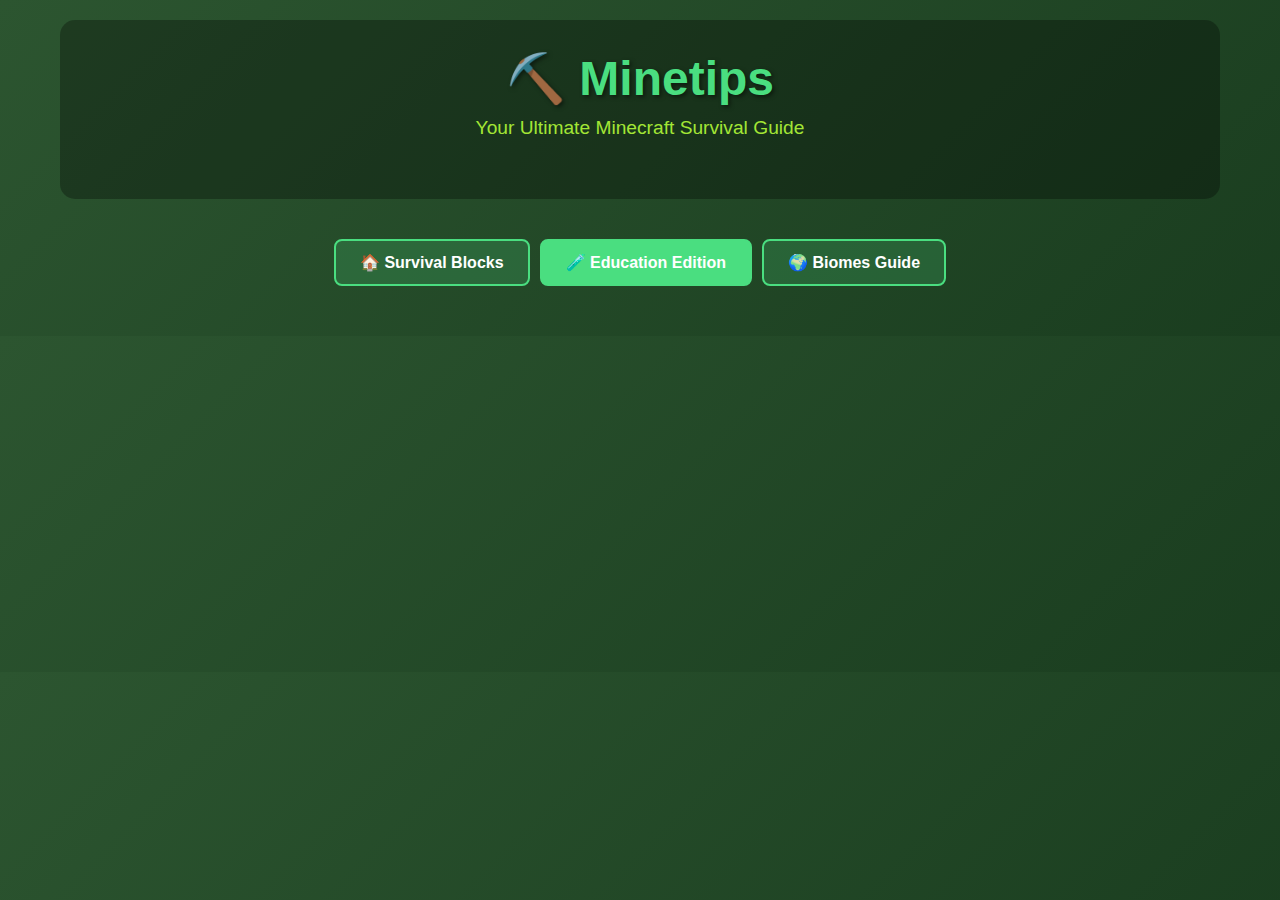
<file: 1index.html>
<!DOCTYPE html>
<html lang="en">
<head>
  <meta charset="UTF-8">
  <meta name="viewport" content="width=device-width, initial-scale=1.0">
  <title> Minetips - Minecraft Survival Guide </title>
  <link rel="stylesheet" href="style.css">
</head>
<body>
  
  <div class="container">
    <header>
    <div class="logo">⛏️ Minetips</div>
    <div class="tagline">Your Ultimate Minecraft Survival Guide</div>
   </header>

   <nav class="nav-tabs">
      <a href="survivalblocks.html" class="tab-button"> 🏠 Survival Blocks </a> 
      <a href="educationedition.html" class="tab-button active"> 🧪 Education Edition </a> 
      <a href="biomeguide.html" class="tab-button"> 🌍 Biomes Guide </a>
   </nav>

</body>
</html>
</file>
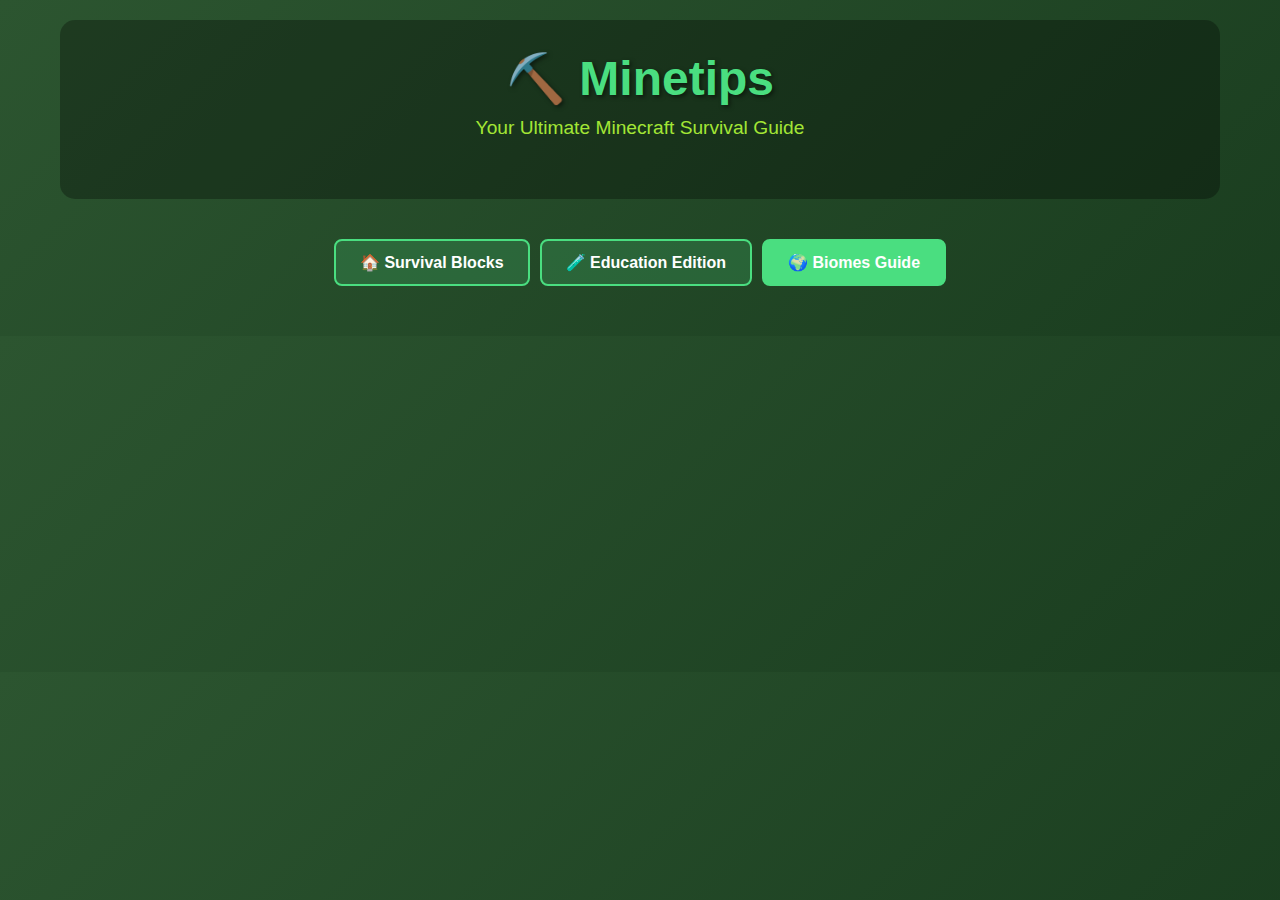
<file: 2index.html>
<!DOCTYPE html>
<html lang="en">
<head>
  <meta charset="UTF-8">
  <meta name="viewport" content="width=device-width, initial-scale=1.0">
  <title> Minetips - Minecraft Survival Guide </title>
  <link rel="stylesheet" href="style.css">
</head>
<body>
  
  <div class="container">
    <header>
    <div class="logo">⛏️ Minetips</div>
    <div class="tagline">Your Ultimate Minecraft Survival Guide</div>
   </header>

   <nav class="nav-tabs">
      <a href="survivalblocks.html" class="tab-button"> 🏠 Survival Blocks </a> 
      <a href="educationedition.html" class="tab-button"> 🧪 Education Edition </a> 
      <a href="biomeguide.html" class="tab-button active"> 🌍 Biomes Guide </a>
   </nav>

</body>
</html>
</file>
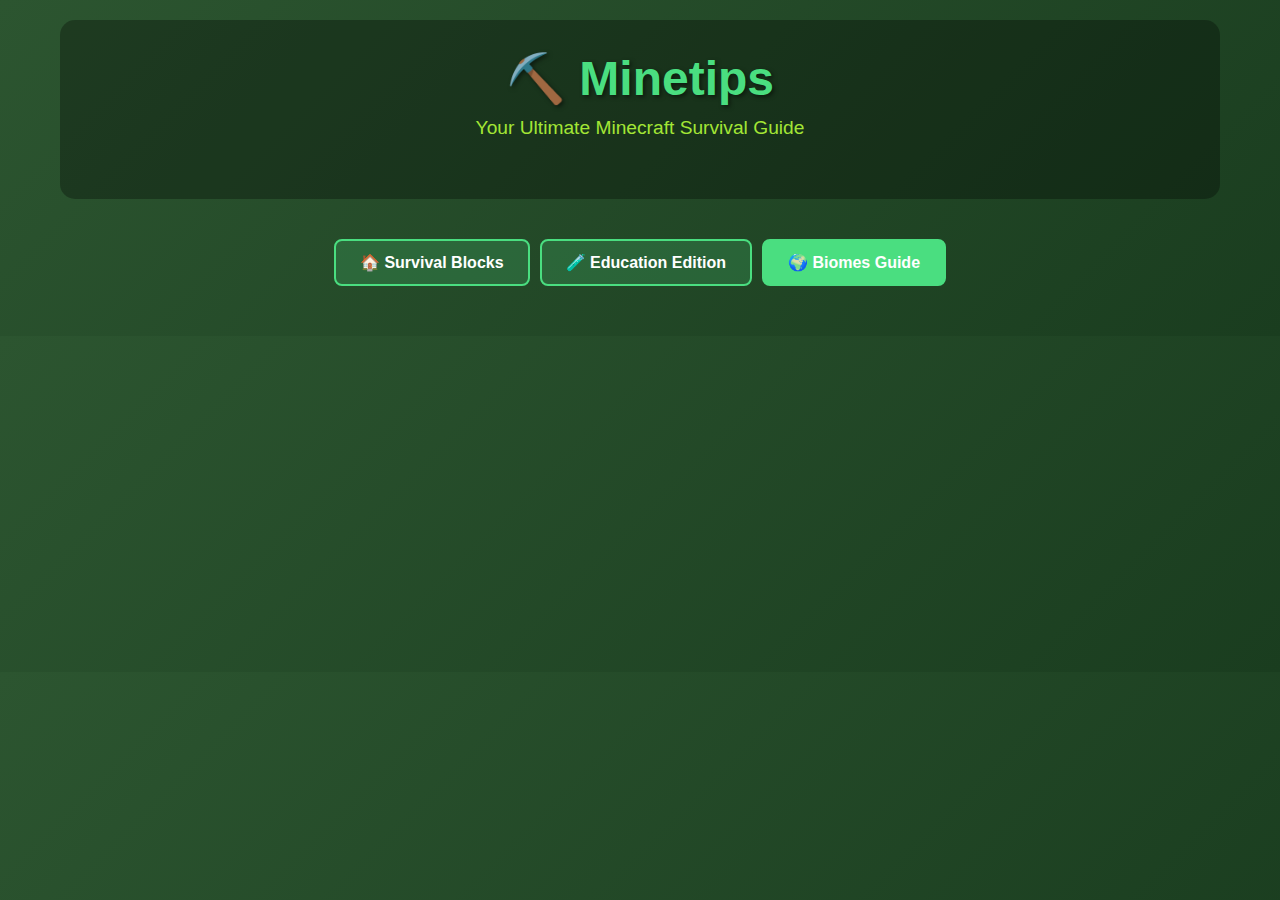
<file: page3.html>
<!DOCTYPE html>
<html lang="en">
<head>
  <meta charset="UTF-8">
  <meta name="viewport" content="width=device-width, initial-scale=1.0">
  <title> Minetips - Minecraft Survival Guide </title>
  <link rel="stylesheet" href="style.css">
</head>
<body>
  
  <div class="container">
    <header>
    <div class="logo">⛏️ Minetips</div>
    <div class="tagline">Your Ultimate Minecraft Survival Guide</div>
   </header>

   <nav class="nav-tabs">
      <a href="index.html" class="tab-button"> 🏠 Survival Blocks </a> 
      <a href="page2.html" class="tab-button"> 🧪 Education Edition </a> 
      <a href="page3.html" class="tab-button active"> 🌍 Biomes Guide </a>
   </nav>

</body>
</html>
</file>
<file: style.css>
body {
    box-sizing: border-box;
    margin: 0;
    padding: 0;
    font-family: 'Segoe UI', Tahoma, Geneva, Verdana, sans-serif;
    background: linear-gradient(135deg, #2c5530 0%, #1a3d1f 100%);
    color: #ffffff;
    min-height: 100%;
    width: 100%;
}

* {
    box-sizing: border-box;
}

.container {
    max-width: 1200px;
    margin: 0 auto;
    padding: 20px;
    width: 100%;
}

header {
    text-align: center;
    margin-bottom: 40px;
    padding: 30px 20px;
    background: rgba(0, 0, 0, 0.3);
    border-radius: 15px;
}

.logo {
    font-size: 3rem;
    font-weight: bold;
    color: #4ade80;
    text-shadow: 2px 2px 4px rgba(0, 0, 0, 0.5);
    margin-bottom: 10px;
    word-wrap: break-word;
}

.tagline {
    font-size: 1.2rem;
    color: #a3e635;
    margin-bottom: 30px;
}

.nav-tabs {
    display: flex;
    justify-content: center;
    gap: 10px;
    margin-bottom: 30px;
    flex-wrap: wrap;
}

.tab-button {
    background: rgba(74, 222, 128, 0.2);
    border: 2px solid #4ade80;
    color: white;
    padding: 12px 24px;
    border-radius: 8px;
    cursor: pointer;
    font-size: 1rem;
    font-weight: 600;
    text-decoration: none;
}

.tab-button:hover {
    background: rgba(74, 222, 128, 0.3);
    transform: translateY(-2px);
}

.tab-button.active {
    background: #4ade80;
}

.tab-content.active {
    display: block;
}

.page-title {
    font-size: 2.5rem;
    text-align: center;
    margin-bottom: 30px;
    color: #4ade80;
    text-shadow: 1px 1px 2px rgba(0, 0, 0, 0.5);
    word-wrap: break-word;
}

.grid {
    display: grid;
    grid-template-columns: repeat(auto-fit, minmax(280px, 1fr));
    gap: 20px;
    margin-bottom: 30px;
}

.card{
    background: rgba(255, 255, 255, 0.1);
    border-radius: 12px;
    padding: 20px;
    backdrop-filter: blur(10px);
    border: 1px solid rgba(74, 222, 128, 0.3);
    transition: transform 0.3s ease, box-shadow 0.3s ease;
}
    
.card:hover {
    transform: translateY(-5px);
    box-shadow: 0 10px 25px rgba(74, 222, 128, 0.2);
}

.card-title {
    font-size: 1.3rem;
    font-weight: bold;
    color: #4ade80;
    margin-bottom: 10px;
    display: flex;
    gap: 10px;
    word-wrap: break-word;
}

.card-description {
    color: #e5e7eb;
    line-height: 1.6;
    margin-bottom: 15px;
}

.block-icon {
    width: 24px;
    height: 24px;
    background: #8b5cf6;
    border-radius: 4px;
    display: inline-block;
    flex-shrink: 0;
}

footer {
    text-align: center;
    margin-top: 50px;
    padding: 30px 20px;
    background: rgba(0, 0, 0, 0.3);
    border-radius: 15px;
    backdrop-filter: blur(10px);
    border-top: 2px solid rgba(74, 222, 128, 0.3);
}

.footer-content {
    color: #a3e635;
    font-size: 1rem;
    margin-bottom: 15px;
}

.footer-links {
    display: flex;
    justify-content: center;
    gap: 20px;
    flex-wrap: wrap;
    margin-bottom: 15px;
}

.footer-links a {
    color: #4ade80;
    text-decoration: none;
}

.search-bar {
    width: 100%;
    max-width: 400px;
    margin: 0 auto 30px;
    padding: 12px 20px;
    border: 2px solid #4ade80;
    border-radius: 25px;
    background: rgba(255, 255, 255, 0.1);
    color: #ffffff;
    font-size: 1rem;
    backdrop-filter: blur(10px);
    display: block;
}    

.search-bar::placeholder {
    color: #a3e635;
}
</file>
